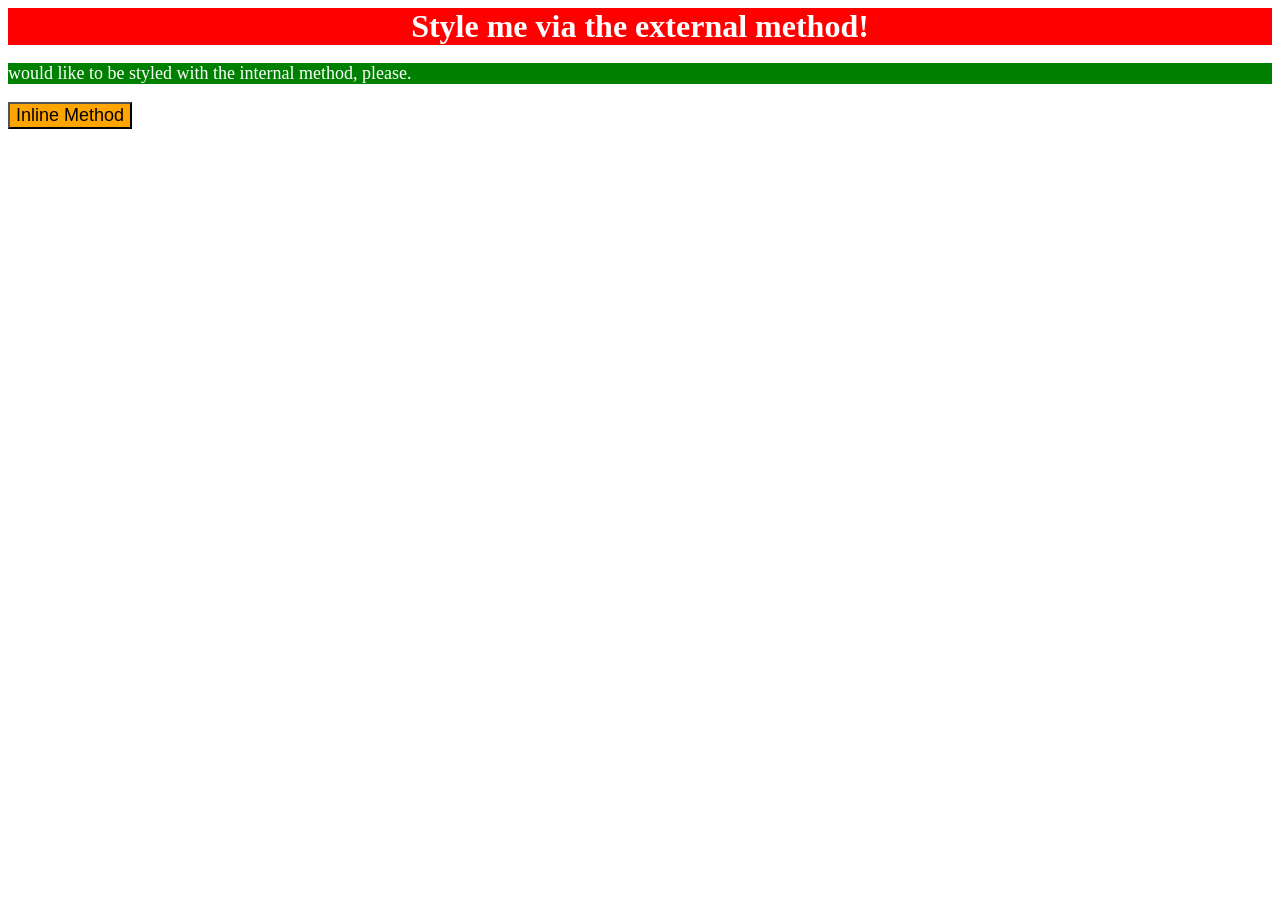
<file: foundations/intro-to-css/01-css-methods/index.html>
<!DOCTYPE html>
<html lang="en">
  <head>
    <link rel="stylesheet" href="styles.css">
    <style>
      p{
        background-color: green;
        color: white;
        font-size: 18px;
      }
    </style>
    <meta charset="UTF-8">
    <meta http-equiv="X-UA-Compatible" content="IE=edge">
    <meta name="viewport" content="width=device-width, initial-scale=1.0">
    <title>Methods for Adding CSS</title>
  </head>
  <body>
    <div>Style me via the external method!</div>
    <p> would like to be styled with the internal method, please.</p>
    <button style="background-color: orange; font-size: 18px;">Inline Method</button>
    
  </body>
</html>
</file>
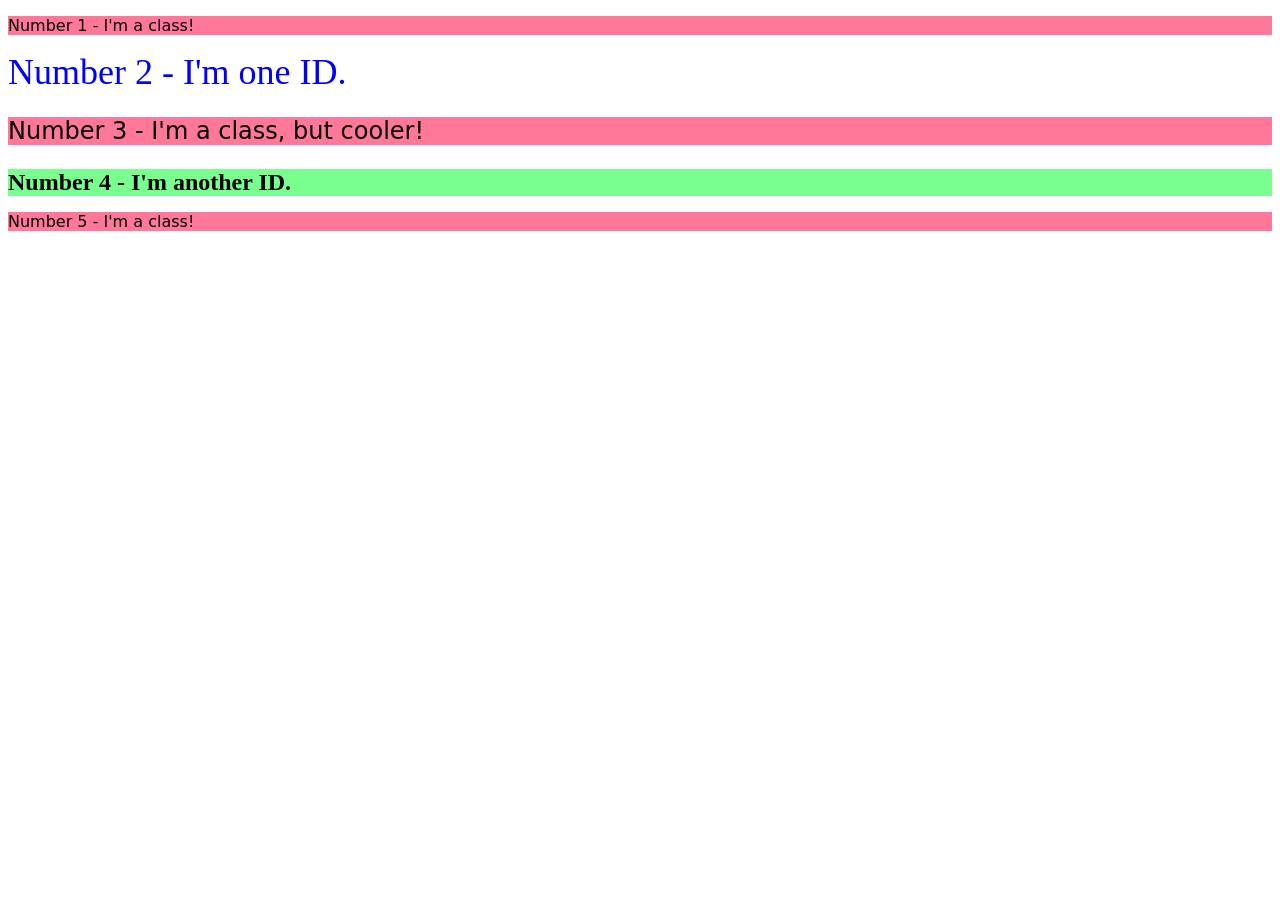
<file: foundations/intro-to-css/02-class-id-selectors/index.html>
<!DOCTYPE html>
<html lang="en">
  <head>
    <meta charset="UTF-8">
    <meta http-equiv="X-UA-Compatible" content="IE=edge">
    <meta name="viewport" content="width=device-width, initial-scale=1.0">
    <title>Class and ID Selectors</title>
    <link rel="stylesheet" href="style.css">
  </head>
  <body>
    <p class="odd-number">Number 1 - I'm a class!</p>
    <div id="even-number"> Number 2 - I'm one ID.</div>
    <p  class="odd-number1">Number 3 - I'm a class, but cooler!</p>
    <div id="another-ID"> Number 4 - I'm another ID.</div>
    <p  class="odd-number2">Number 5 - I'm a class!</p>
  </body>
</html>
</file>
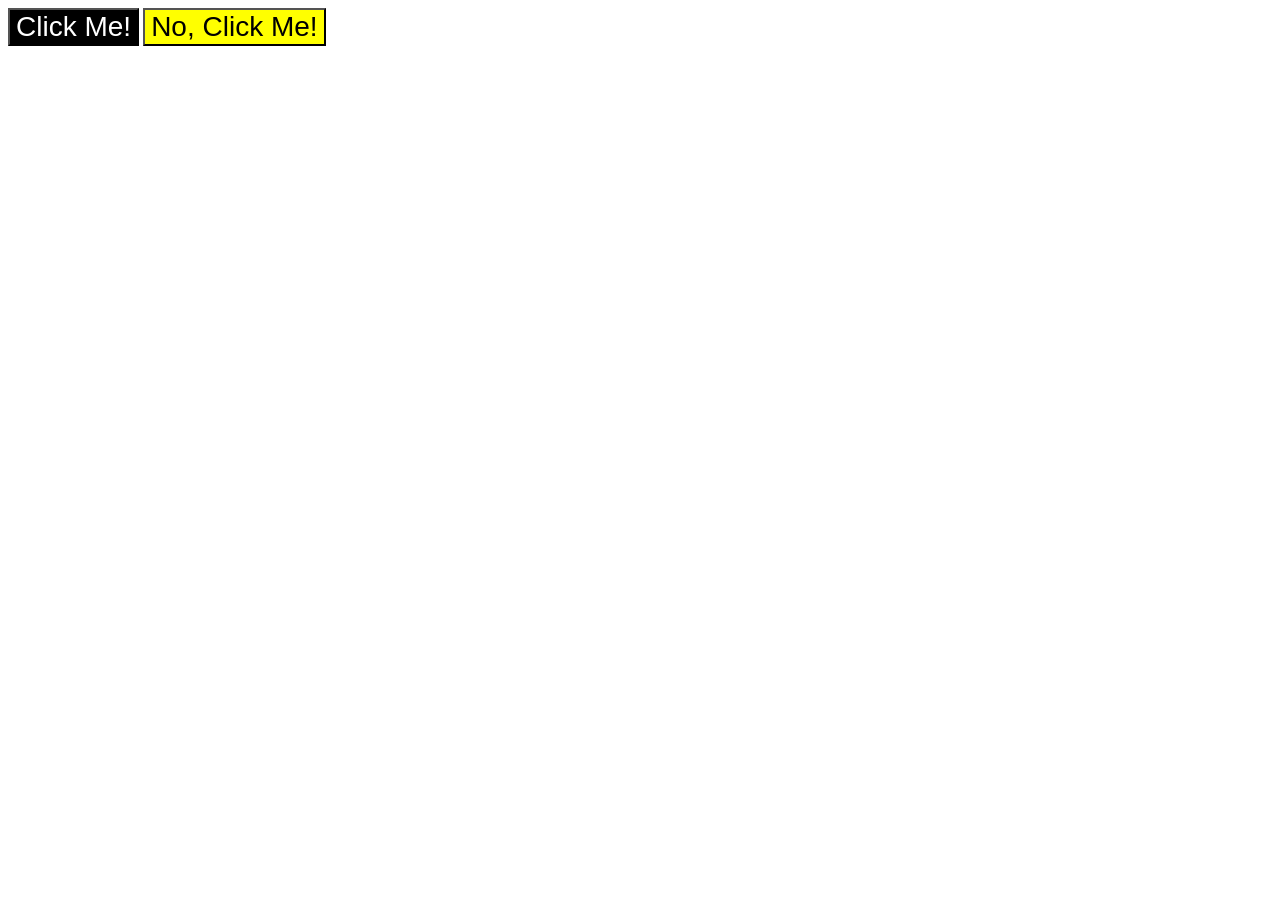
<file: foundations/intro-to-css/03-grouping-selectors/index.html>
<!DOCTYPE html>
<html lang="en">
  <head>
    <meta charset="UTF-8">
    <meta http-equiv="X-UA-Compatible" content="IE=edge">
    <meta name="viewport" content="width=device-width, initial-scale=1.0">
    <title>Grouping Selectors</title>
    <link rel="stylesheet" href="style.css">
  </head>
  <body>
    <button class="first-element">Click Me!</button>
    <button class="second-element">No, Click Me!</button>
  </body>
</html>
</file>
<file: foundations/intro-to-css/01-css-methods/styles.css>
div{
    background-color: red;
    color: white;
    font-size: 32px;
    text-align: center;
    font-weight: bold;
}
</file>
<file: foundations/intro-to-css/02-class-id-selectors/style.css>
/* Add CSS Styling */
.odd-number, .odd-number1, .odd-number2{
    background-color: rgb(255, 120, 154);
    font-family:Verdana, "DejaVu Sans", sans-serif;
    
}

#even-number{
    color: blue;
    font-size: 36px;
}
.odd-number1{
    font-size: 24px;
}
#another-ID{
    font-size: 24px;
    background-color: rgb(120, 255, 143);
    font-weight: bold;
}
</file>
<file: foundations/intro-to-css/03-grouping-selectors/style.css>
/* Add CSS Styling */
.first-element, .second-element{
    font-size: 28px;
    font-family: Helvetica, "Times New Roman", sans-serif;
}
.first-element{
    background-color: black;
    color: white;
}
.second-element{
    background-color: yellow;
}
</file>
